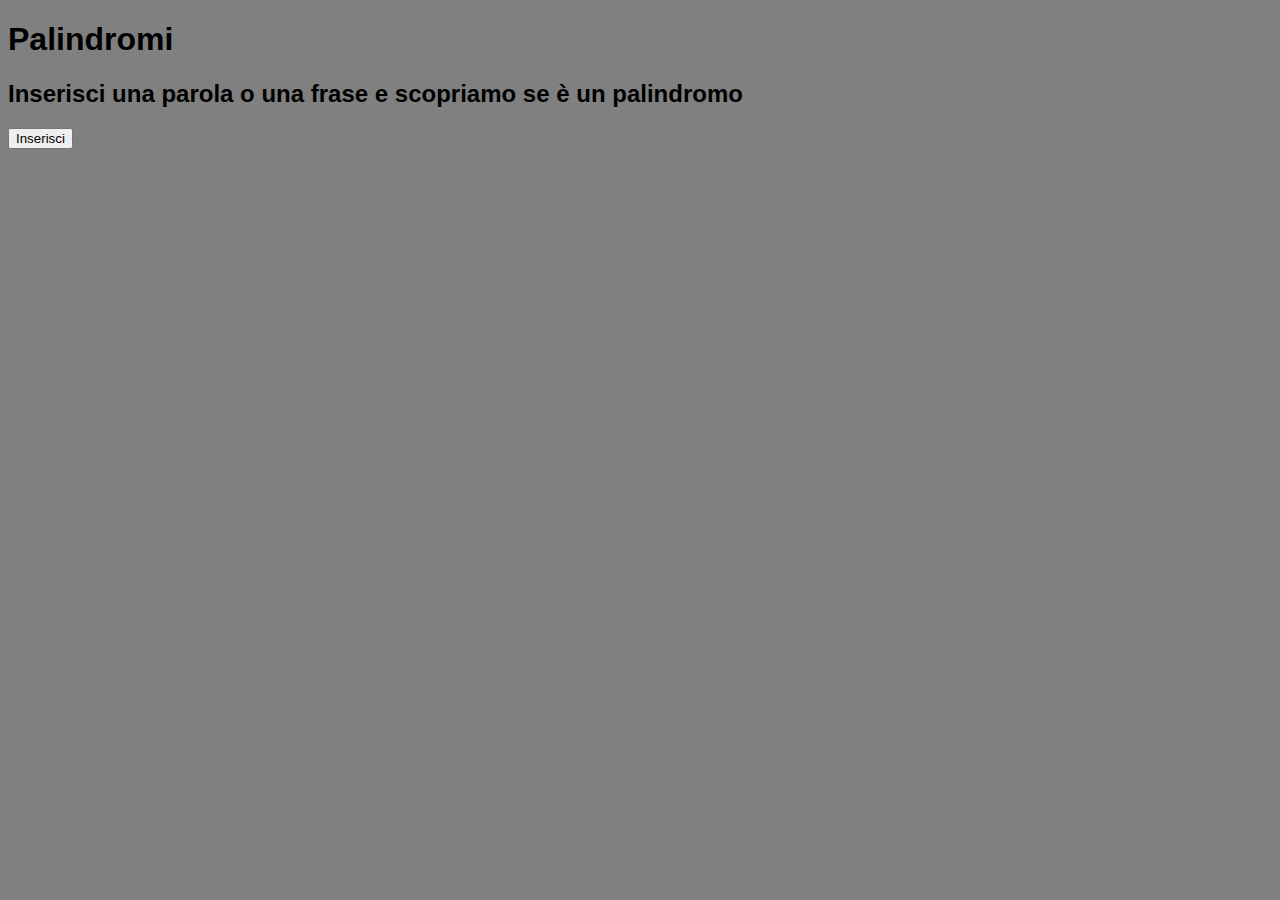
<file: Palindroma/index.html>
<!DOCTYPE html>
<html lang="en">
<head>
    <meta charset="UTF-8">
    <meta http-equiv="X-UA-Compatible" content="IE=edge">
    <meta name="viewport" content="width=device-width, initial-scale=1.0">
    <title>Palindromi</title>
    <link href="https://cdn.jsdelivr.net/npm/bootstrap@5.1.3/dist/css/bootstrap.min.css" rel="stylesheet" integrity="sha384-1BmE4kWBq78iYhFldvKuhfTAU6auU8tT94WrHftjDbrCEXSU1oBoqyl2QvZ6jIW3" crossorigin="anonymous">
    <link rel="stylesheet" href="style.css">
</head>
<body>
    <!--Header-->
    <header class="text-center text-uppercase p-2 bg-white">
        <h1>Palindromi</h1>
    </header> 

    <!--Main-->
    <main class="container mt-5 text-center">

        <!--Titolo della sezione-->
        <h2>Inserisci una parola o una frase e scopriamo se è un palindromo</h2>

        <!--Button-box-->
        <div class="button-box mt-4 text-center">
            <button type="button" id="Insert" class="btn btn-success me-2">Inserisci</button>
       </div>

       <!--Box dove stampare il risultato-->
       <div id="esito" class="bg-white p-5 mt-5 text-center d-none">
           <h2 id="risultato"></h2>
       </div>
   </main>
    
    <script type="text/javascript" src="main.js"></script>
</body>
</html>
</file>
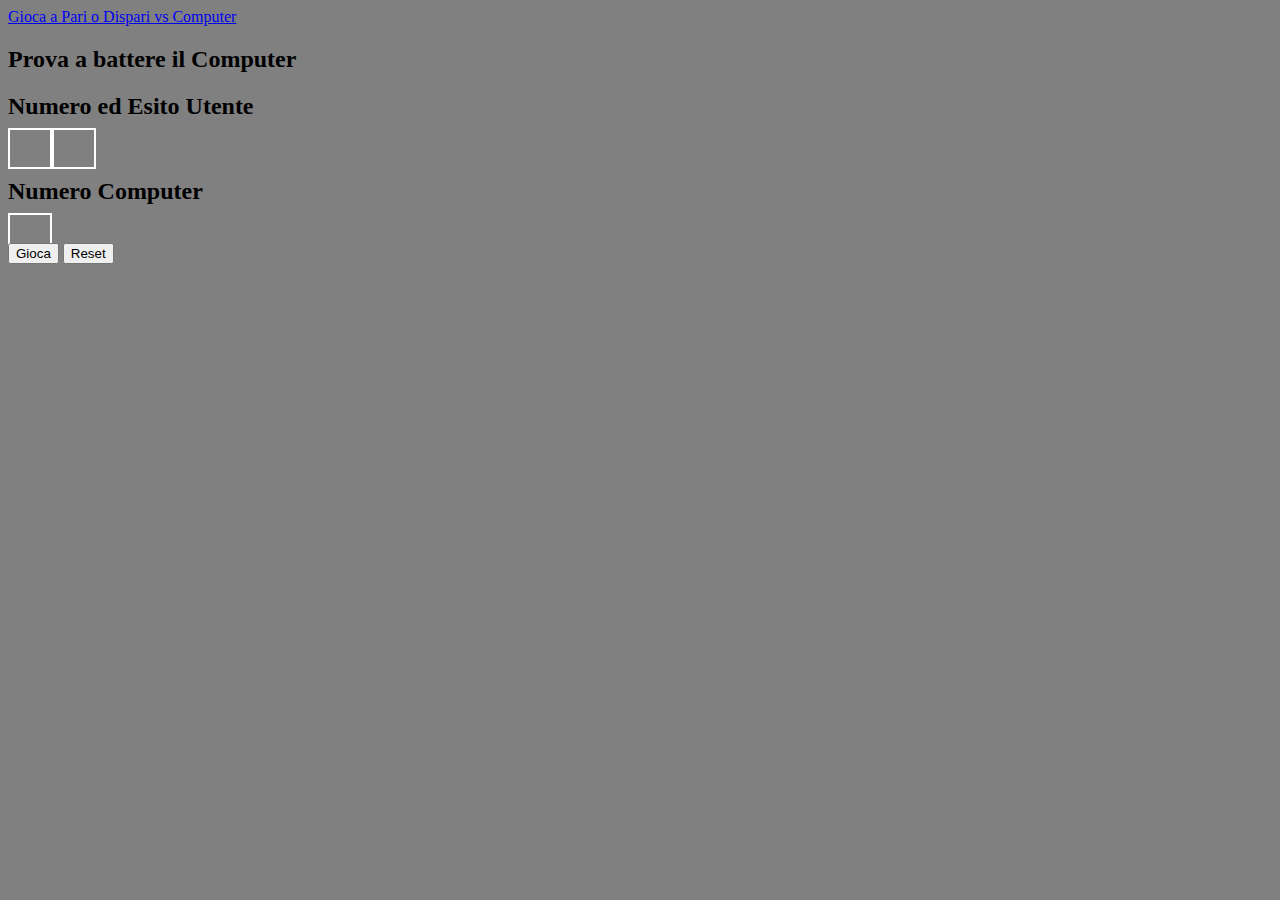
<file: Pari-Dispari/index.html>
<!DOCTYPE html>
<html lang="en">
<head>
    <meta charset="UTF-8">
    <meta http-equiv="X-UA-Compatible" content="IE=edge">
    <meta name="viewport" content="width=device-width, initial-scale=1.0">
    <title>Pari e dispari</title>
    <link href="https://cdn.jsdelivr.net/npm/bootstrap@5.1.3/dist/css/bootstrap.min.css" rel="stylesheet" integrity="sha384-1BmE4kWBq78iYhFldvKuhfTAU6auU8tT94WrHftjDbrCEXSU1oBoqyl2QvZ6jIW3" crossorigin="anonymous">
    <link rel="stylesheet" href="style.css">
</head>
<body>
    <!--Navbar-->
    <header>
        <nav class="navbar navbar-light bg-light">
            <div class="container-fluid">
              <a class="navbar-brand" href="#">
                Gioca a Pari o Dispari vs Computer
              </a>
            </div>
          </nav> 
    </header>
<!--Main-->
    <main>
        <div class="container mt-5">
            <h2 class="text-center text-white mb-5">Prova a battere il Computer </h2>
            <div class="row">
                <!--Box utente-->
                <div class="col-6 text-center text-white">
                    <h2 class="mb-4">Numero ed Esito Utente</h2>
                    <span id="user-number" class="ms_slot"></span>
                    <span id="esito-user" class="ms_slot ms-3"></span>

                </div>
                <!--Box Pc-->
                <div class="col-6 text-center text-white">
                    <h2 class="mb-4">Numero Computer</h2>
                    <span id="computer-number" class="ms_slot"></span>
                </div>

            </div>

            <div class="row">
                <!--Button box-->
                <div class="col text-center mt-5">
                    <button type="button" id = "play-game" class="btn btn-light">Gioca</button>
                    <button type="button" id = "reset-game" class="btn btn-danger">Reset</button>
                </div>

            </div>
            <!--Box esito-->
            <div id="box-esito" class="row d-none">
                <div class="col-6 offset-3 text-center mt-5 p-5 bg-white">
                    <h2 id="esito"></h2>
                </div>

            </div>

        </div>
        

    </main>
 
    
    <script type="text/javascript" src="main.js"></script>
</body>
</html>
</file>
<file: Palindroma/style.css>
body{
    background-color: #808080;
    font-family: Arial, Helvetica, sans-serif;
}
</file>
<file: Pari-Dispari/style.css>
body{
    background-color: #808080;
}

.ms_slot{
    border: solid 2px #fff;
    padding: 10px 20px;
   
}
</file>
